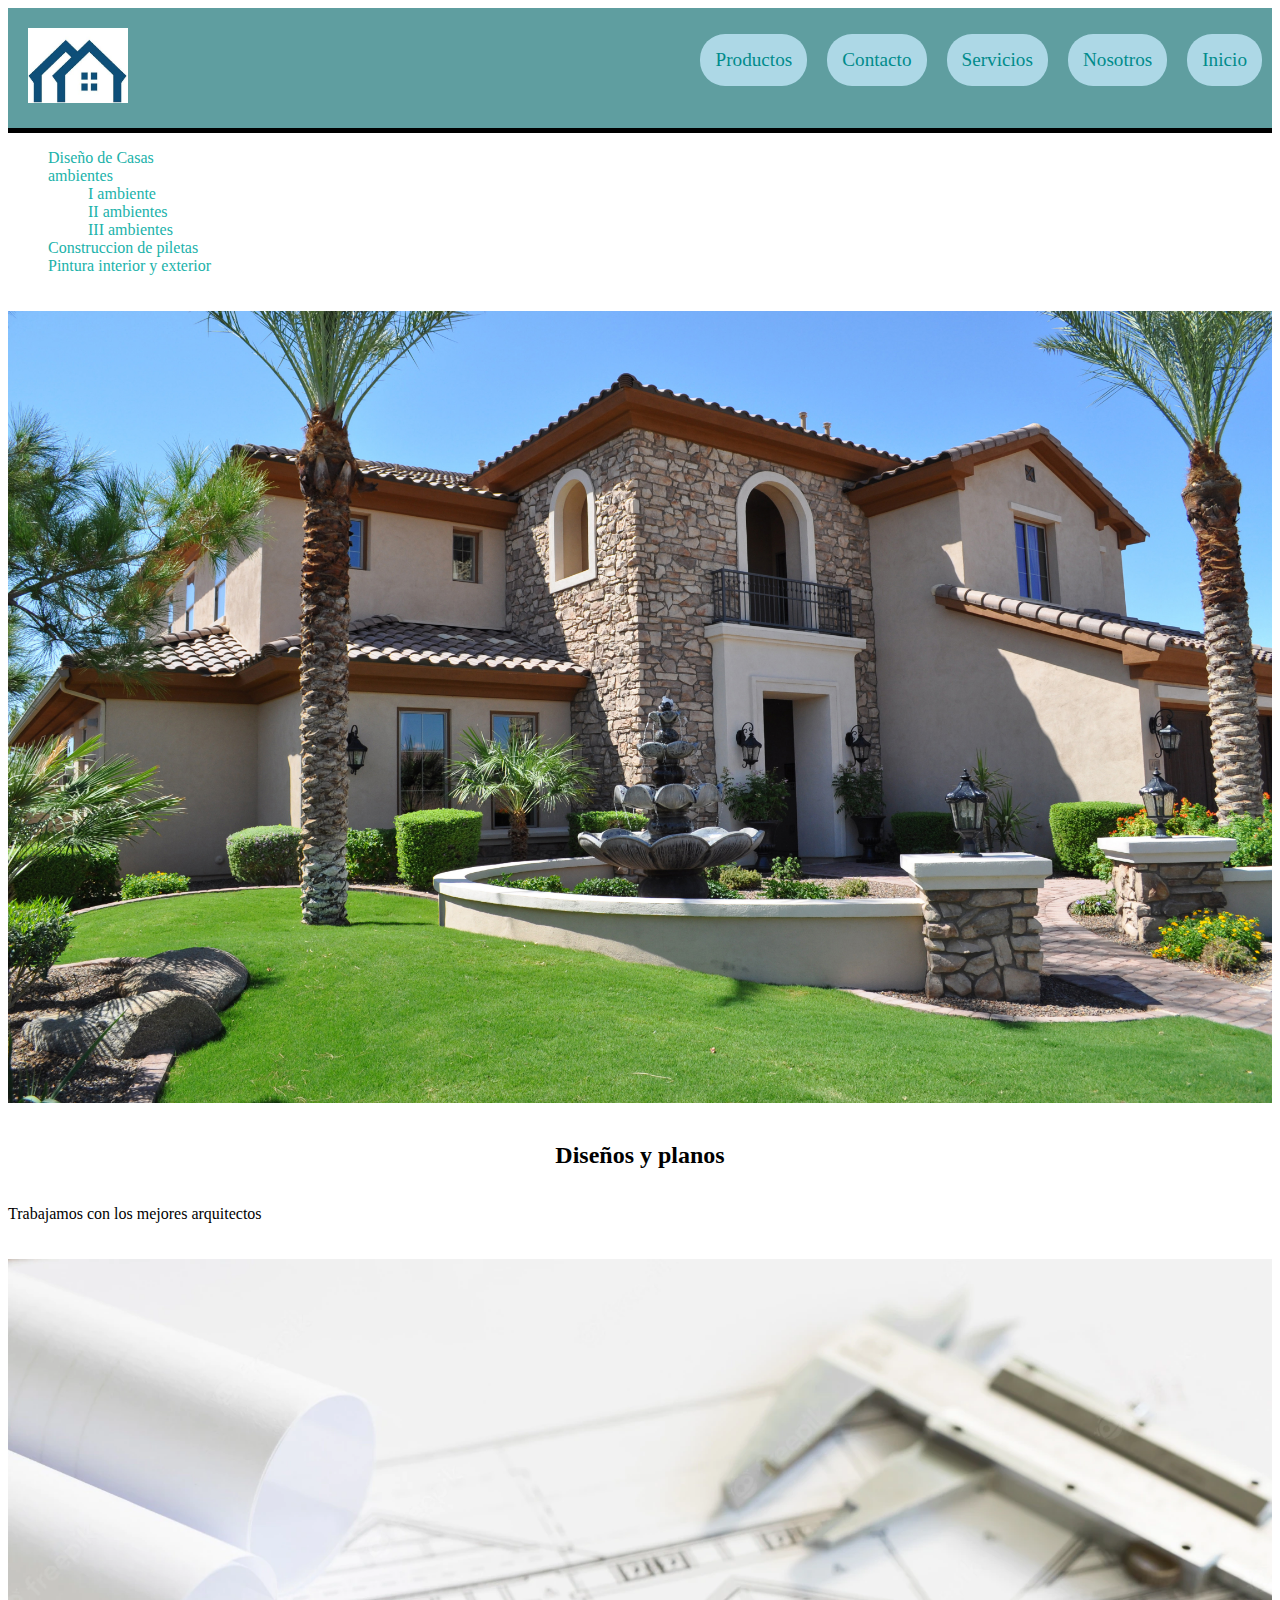
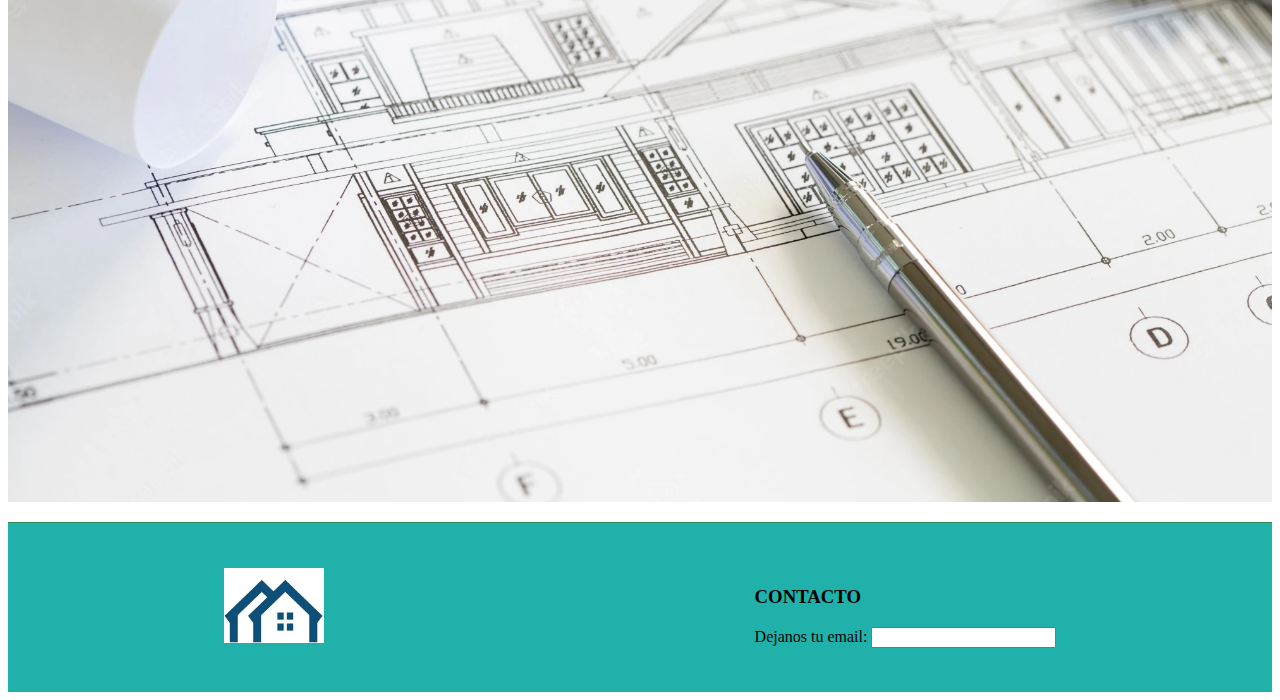
<file: index.html>
<!DOCTYPE html>
<html lang="es">
<head>
    <meta charset="UTF-8">
    <meta http-equiv="X-UA-Compatible" content="IE=edge">
    <meta name="viewport" content="width=device-width, initial-scale=1.0">
    <!-- LINK CSS -->
    <link rel="stylesheet" href="css/estilo.css">
    <title>Garcia Construcciones</title>
</head>
<body>
    <div class="grid">  
    <header class="sticky borderBottom">
         <!-- LOGO -->
         <div class="contenedorLogo">
            <a href="#">
                <img src="img/logoCasa.png" alt="logo Casa" class="img"> 
            </a>
        </div>
        <!-- NAV  -->
        <nav>
            <ul class="nav">
                <li class="itemHijo1">
                    <a href="#">Inicio</a>
                </li>
                <li class="itemHijo2">
                    <a href="pages/nosotros.html">Nosotros</a>
                </li>
                <li class="itemHijo3">
                    <a href="pages/contacto.html">Contacto</a>
                </li>
                <li class="itemHijo4">
                    <a href="pages/servicios.html">Servicios</a>
                </li>
                <li class="itemHijo5">
                    <a href="pages/productos.html">Productos</a>
                </li>
            </ul>
        </nav>
    </header>
   <main>
        <!-- LISTA ORDENADA -->
        <ol>
            <li class="li">Diseño de Casas</li>
            <li>ambientes
                <ol>
                   <li>I ambiente</li>
                   <li>II ambientes</li>
                   <li>III ambientes</li> 
                </ol>
            </li>
            <li>Construccion de piletas</li>
            <li>Pintura interior y exterior</li>
        </ol>
        <!-- IMG -->
        <img src="img/casa1.jpg" alt="encabezado casa1">
        <!-- ENCABEZADO -->
        <div>
            <h2>Diseños y planos</h2>
        </div>
        <!-- TEXTO -->
        <div>
            <p>Trabajamos con los mejores arquitectos</p>
        </div>
        <!-- IMG -->
        <img src="img/plano1.jpg" alt="plano1">
    </main>
    <footer>
        <!-- LOGO -->
        <div class="m25">
            <img src="img/logoCasa.png" alt="logo casa" class="img">
        </div>
        <div class="m25">
            <h3>CONTACTO</h3>
         <label for="">Dejanos tu email: <input type="text"></label>
        </div>
    </footer>
</div>
</body>
</html>
</file>
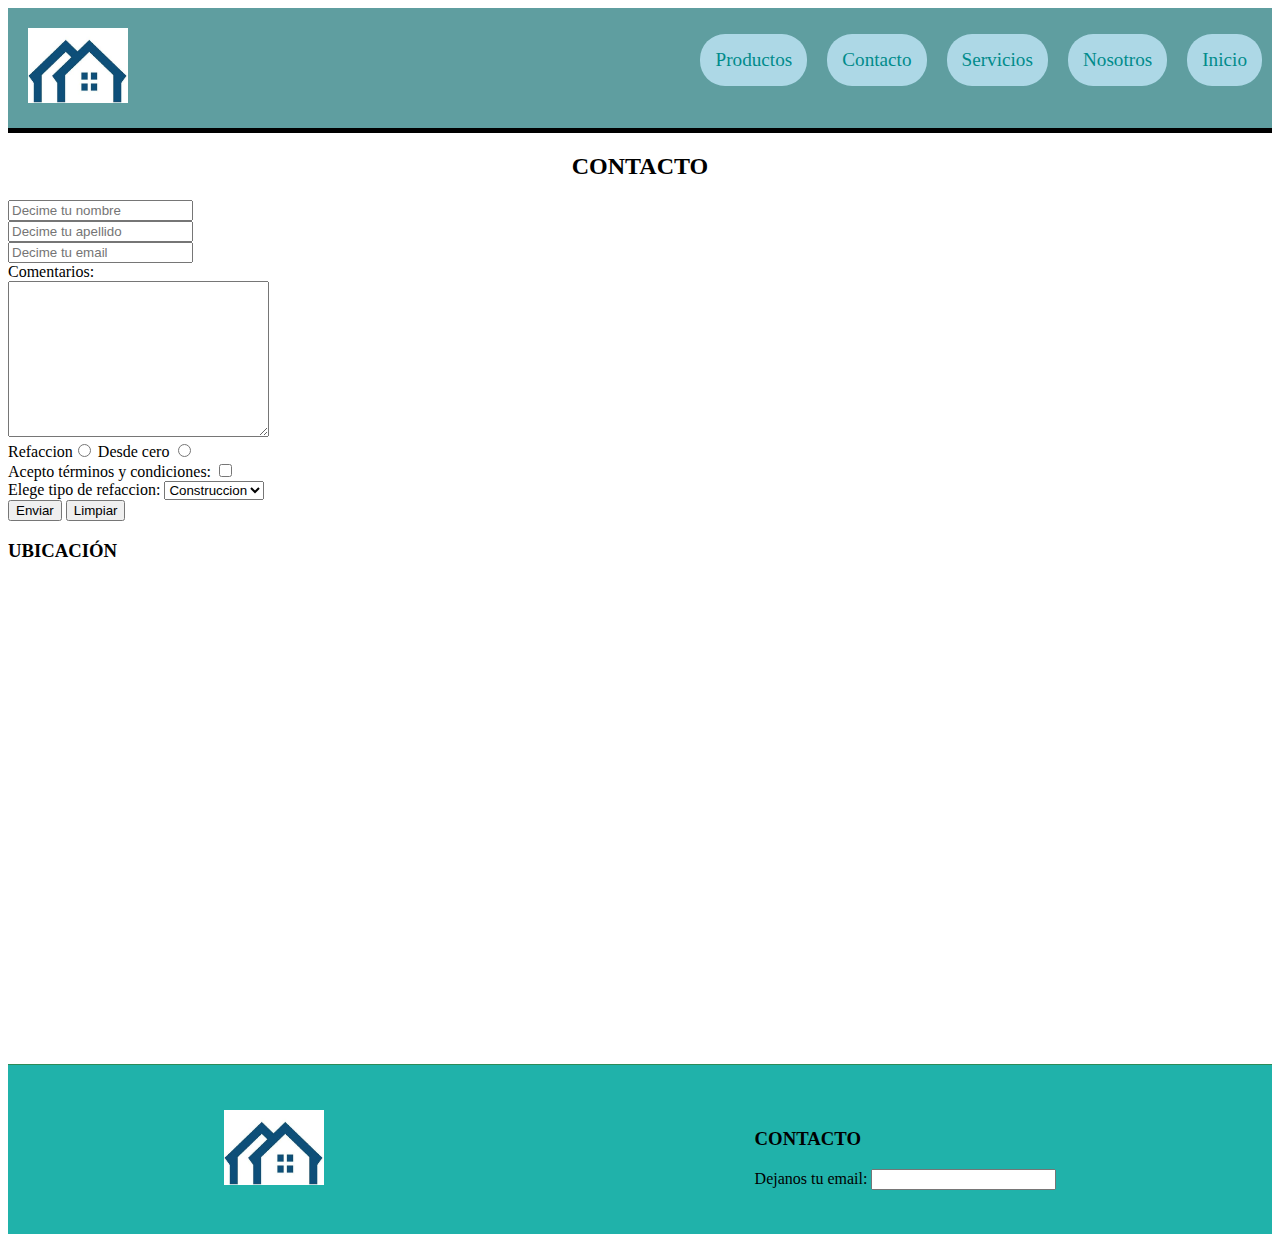
<file: pages/contacto.html>
<!DOCTYPE html>
<html lang="es">
<head>
    <meta charset="UTF-8">
    <meta http-equiv="X-UA-Compatible" content="IE=edge">
    <meta name="viewport" content="width=device-width, initial-scale=1.0">
    <link rel="stylesheet" href="../css/estilo.css">
    <title>Contacto</title>
</head>
<body>
    <div class="grid">
    <header  class="sticky borderBottom">
        <!-- LOGO -->
        <div class="contenedorLogo" >
            <a href="#">
                <img src="../img/logoCasa.png" alt="logo Casa" class="img">
            </a>
        </div>
        <!-- NAV  -->
        <nav>
            <ul class="nav">
            <li class="itemHijo1"> 
                <a href="../index.html">Inicio</a></li>
            <li class="itemHijo2">
                <a href="nosotros.html">Nosotros</a>
            </li>
            <li class="itemHijo3">
                <a href="#">Contacto</a>
            </li>
            <li class="itemHijo4">
                <a href="servicios.html">Servicios</a>
            </li>
            <li class="itemHijo5">
                <a href="productos.html">Productos</a>
            </li>
            </ul>
        </nav>
    </header>
    <main>
        <div>
            <h2>CONTACTO</h2>
        </div>
        <form action="#">
            <input type="text" placeholder="Decime tu nombre"><br>
            <input type="text" placeholder="Decime tu apellido"><br>
            <input type="email" placeholder="Decime tu email"><br>
            <label>Comentarios:</label><br>
            <textarea name="" id="" cols="30" rows="10"></textarea><br>
            <label for="">Refaccion<input type="radio" name="lado" value="I"></label>
            <label for="">Desde cero <input type="radio" name="lado" value="D"> </label><br>
            <label for="">Acepto términos y condiciones: <input type="checkbox"> </label><br>
            <label for="">Elege tipo de refaccion:
                <select name="refaccion" id="refaccion">
                    <option value="P">Construccion</option>
                    <option value="C">Pintura</option>
                </select>
            </label><br>
            <input type="submit" value="Enviar">
            <input type="reset" name="" id="" value="Limpiar">
        </form>
        <!-- IFRAME -->
        <div>
            <div class="col-12 col-lg-6 p-5">
            <h3>UBICACIÓN</h3>
        </div>
        <div class="row">
            <iframe class="iframe" src="https://www.google.com/maps/embed?pb=!1m14!1m8!1m3!1d13145.303089612886!2d-58.4497749!3d-34.5453062!3m2!1i1024!2i768!4f13.1!3m3!1m2!1s0x0%3A0x3d7f60a75bfa308a!2sEstadio%20M%C3%A2s%20Monumental!5e0!3m2!1ses!2sar!4v1666452502772!5m2!1ses!2sar" width="600" height="450" style="border: 0;" allowfullscreen="" loading="lazy" referrerpolicy="no-referrer-when-downgrade"></iframe>
        </div>
      </div>
    </main>
    <footer>
        <!-- LOGO -->
        <div class="m25">
            <img src="../img/logoCasa.png" alt="logo casa" class="img">
        </div>
        <div class="m25">
            <h3>CONTACTO</h3>
         <label for="">Dejanos tu email: <input type="text"></label>
        </div>
    </footer>
</div>
</body>
</html>
</file>
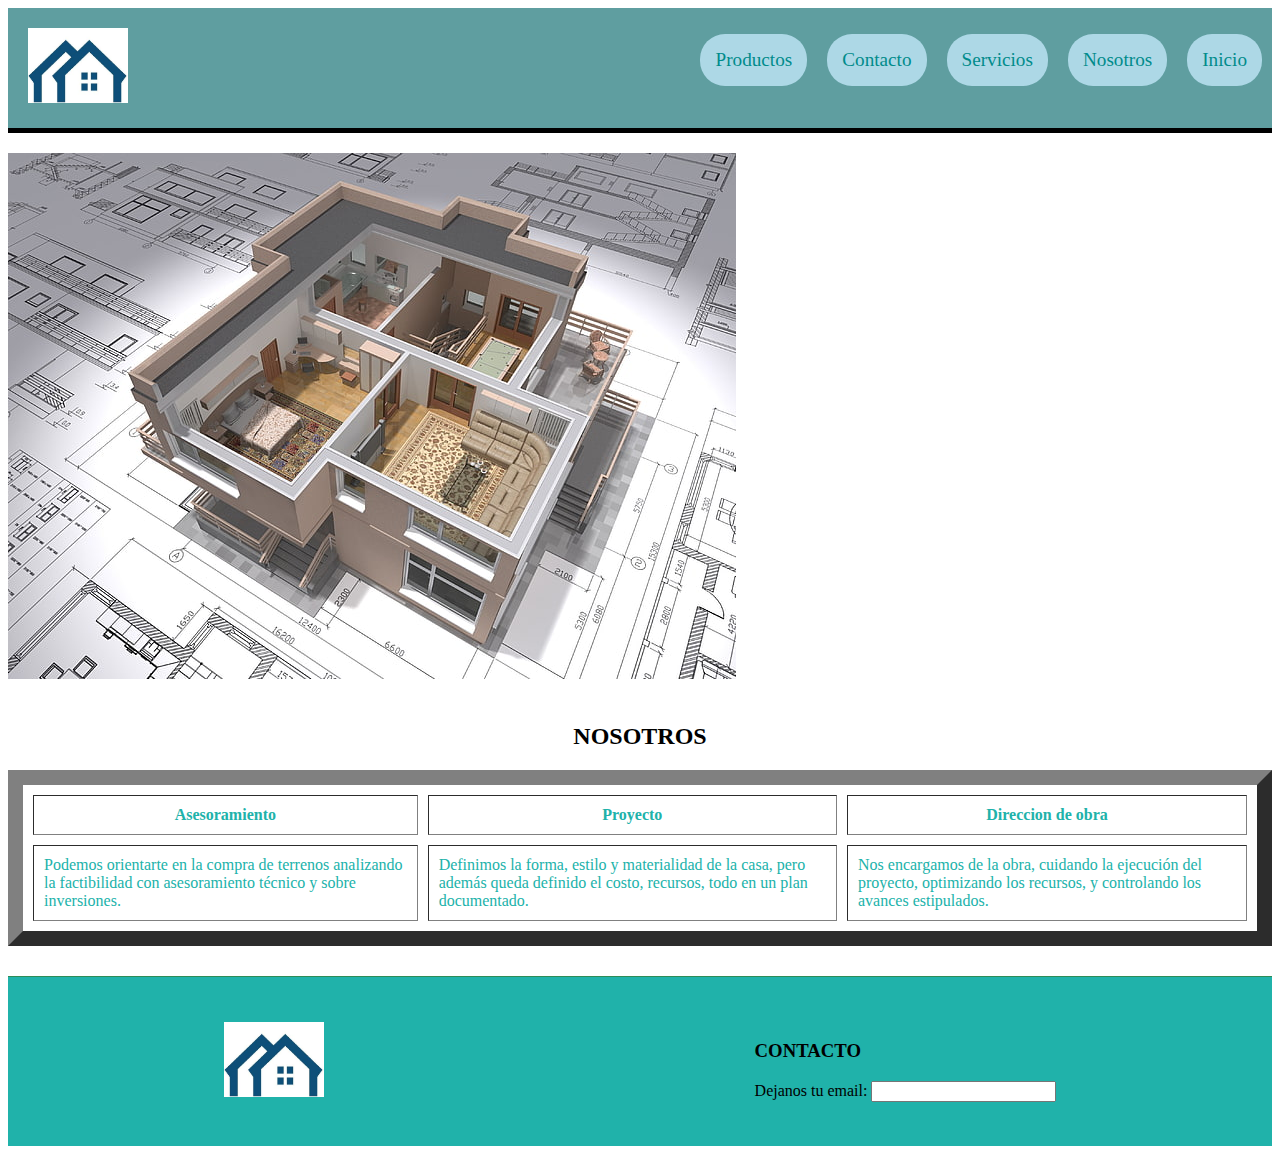
<file: pages/nosotros.html>
<!DOCTYPE html>
<html lang="es">
<head>
    <meta charset="UTF-8">
    <meta http-equiv="X-UA-Compatible" content="IE=edge">
    <meta name="viewport" content="width=device-width, initial-scale=1.0">
    <link rel="stylesheet" href="../css/estilo.css">
    <title>Nosotros</title>
</head>
<body>
    <div class="grid">
    <header  class="sticky borderBottom">
        <!-- LOGO -->
        <div class="contenedorLogo" >
            <a href="#">
                <img src="../img/logoCasa.png" alt="logo Casa" class="img">
            </a>
        </div>
        <!-- NAV  -->
        <nav>
            <ul class="nav">
            <li class="itemHijo1"> 
                <a href="../index.html">Inicio</a></li>
            <li class="itemHijo2">
                <a href="#">Nosotros</a>
            </li>
            <li class="itemHijo3">
                <a href="contacto.html">Contacto</a>
            </li>
            <li class="itemHijo4">
                <a href="servicios.html">Servicios</a>
            </li>
            <li class="itemHijo5">
                <a href="productos.html">Productos</a>
            </li>
            </ul>
        </nav>
    </header>
    <main>
        <div class="row">
            <div class="col-12 col-lg-12">
                <img class="imggg" src="../img/plano2.jpg">
            </div>
        </div>
        <div>
            <h2>NOSOTROS</h2>
        </div>
        <!-- TABLAS -->
        <table border="15" cellpadding="10" cellspacing="10" class="table">
            <tr class="tr">
                <th>Asesoramiento</th>
                <th>Proyecto</th>
                <th>Direccion de obra</th>
            </tr>
            <tr>
                <td>Podemos orientarte en la compra de terrenos analizando la factibilidad con asesoramiento técnico y sobre inversiones.</td>
                <td> Definimos la forma, estilo y materialidad de la casa, pero además queda definido el costo, recursos, todo en un plan documentado.</td>
                <td>Nos encargamos de la obra, cuidando la ejecución del proyecto, optimizando los recursos, y controlando los avances estipulados.</td>
            </tr>
        </table>

    </main>
    <footer>
        <!-- LOGO -->
        <div class="m25">
            <img src="../img/logoCasa.png" alt="logo casa" class="img">
        </div>
        <div class="m25">
            <h3>CONTACTO</h3>
         <label for="">Dejanos tu email: <input type="text"></label>
        </div>
    </footer>
</div>
</body>
</html>
</file>
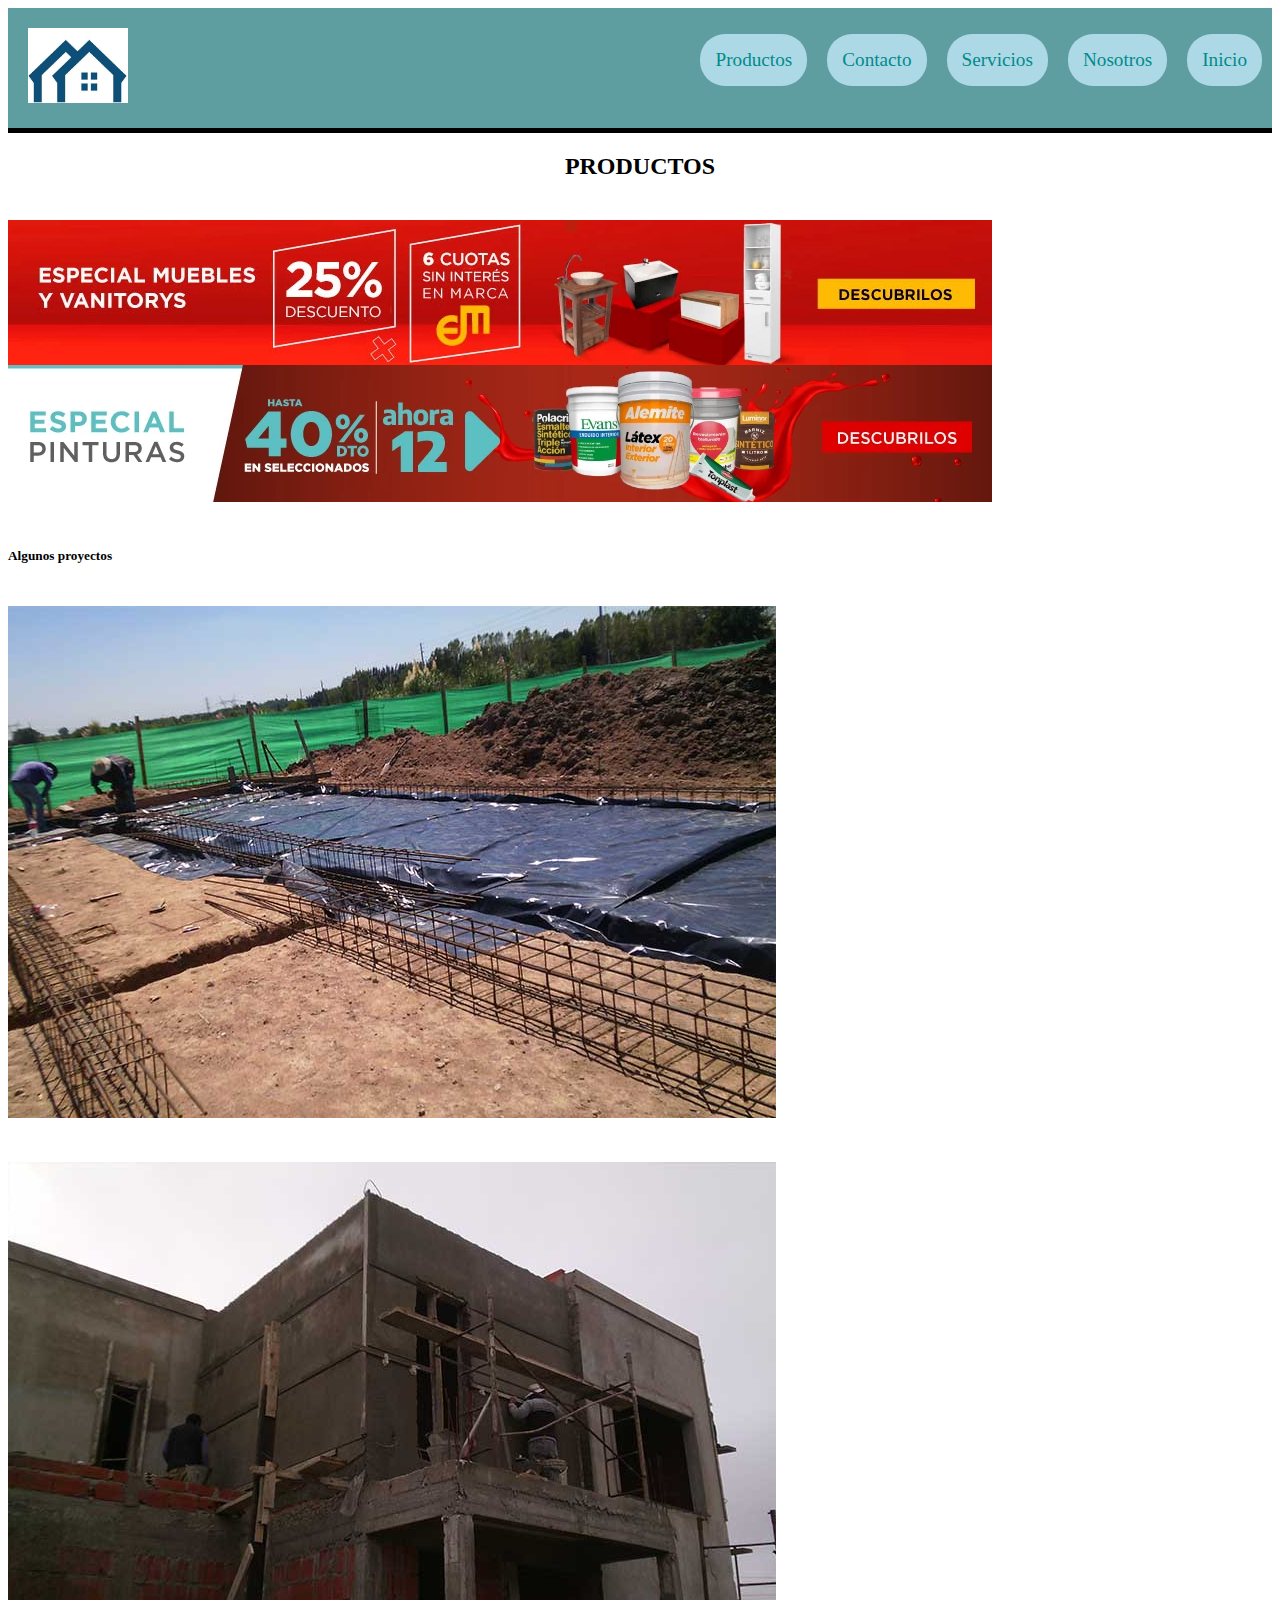
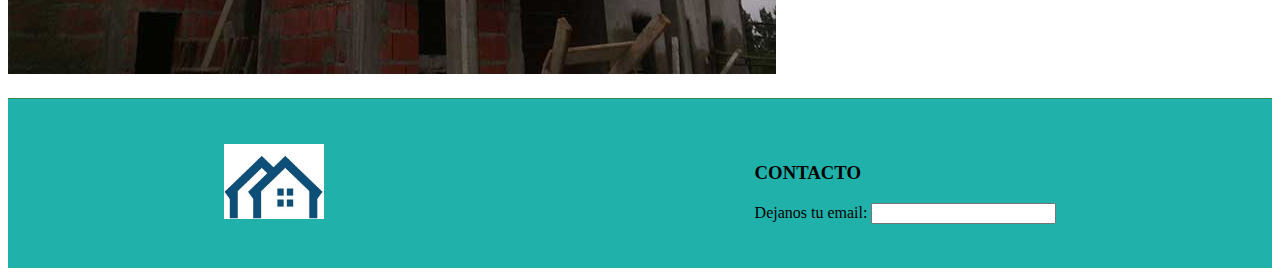
<file: pages/productos.html>
<!DOCTYPE html>
<html lang="es">
<head>
    <meta charset="UTF-8">
    <meta http-equiv="X-UA-Compatible" content="IE=edge">
    <meta name="viewport" content="width=device-width, initial-scale=1.0">
    <link rel="stylesheet" href="../css/estilo.css">
    <title>Productos</title>
</head>
<body>
    <div class="grid">
    <header class="sticky borderBottom">
        <div class="contenedorLogo">
            <a href="#">
                <img src="../img/logoCasa.png" alt="logo casa" class="img">
            </a>
        </div>
        <nav>
            <ul class="nav">
            <li class="itemHijo1"> 
                <a href="../index.html">Inicio</a></li>
            <li class="itemHijo2">
                <a href="nosotros.html">Nosotros</a>
            </li>
            <li class="itemHijo3">
                <a href="contacto.html">Contacto</a>
            </li>
            <li class="itemHijo4">
                <a href="servicios.html">Servicios</a>
            </li>
            <li class="itemHijo5">
                <a href="#">Productos</a>
            </li>
            </ul>
        </nav>
    </header>
    <main>
        <div>
            <h2>PRODUCTOS</h2>
        </div>
        <div>
            <img src="../img/producto1.png" alt="producto 1" class="imggg">
        </div>
            <h5>Algunos proyectos</h5>
        </div>
        <div>
            <img src="../img/consrtucion1.jpg" alt="construccion 1" class="imggg">
        </div>
        <div>
            <img src="../img/construccion2.jpg" alt="construccion 2" class="imggg">
        </div>
    </main>
    <footer>
        <!-- LOGO -->
        <div class="m25">
            <img src="../img/logoCasa.png" alt="logo casa" class="img">
        </div>
        <div class="m25">
            <h3>CONTACTO</h3>
         <label for="">Dejanos tu email: <input type="text"></label>
        </div>
    </footer>

</body>
</html>
</file>
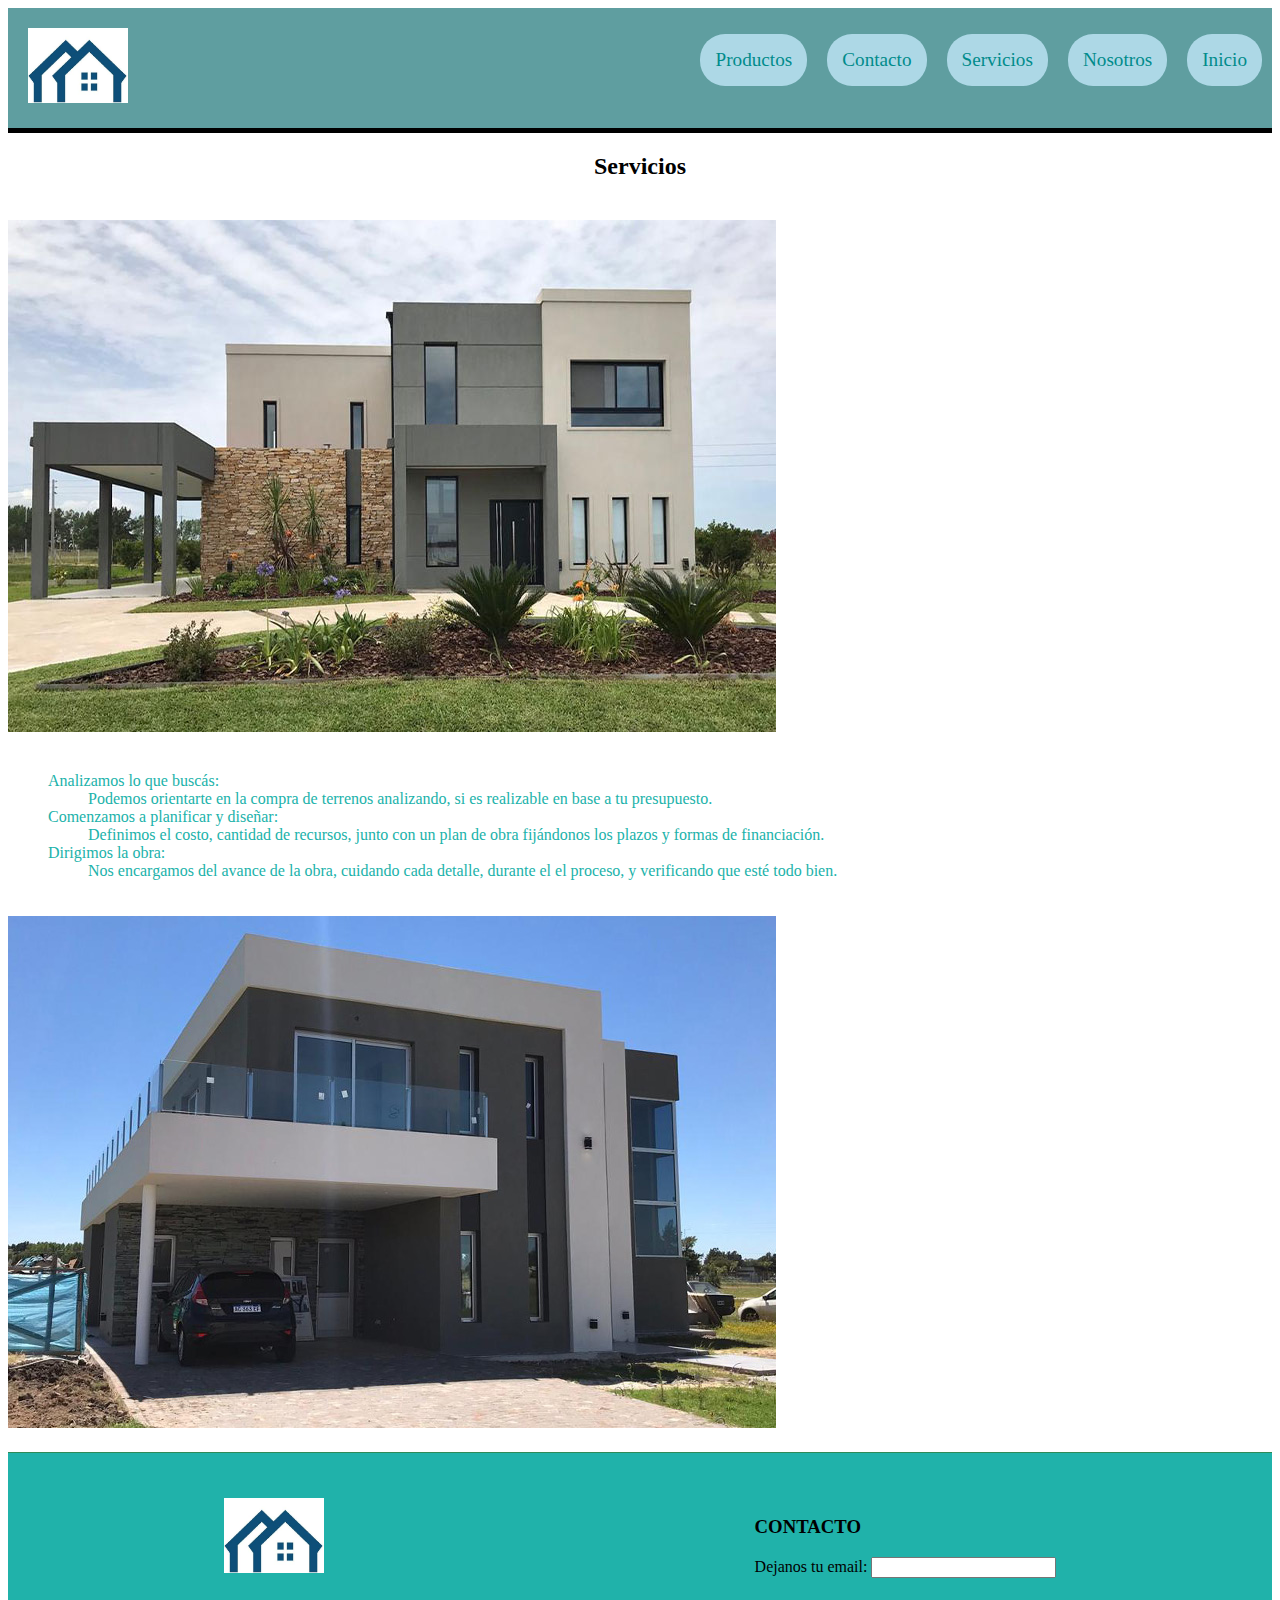
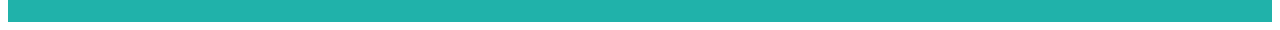
<file: pages/servicios.html>
<!DOCTYPE html>
<html lang="es">
<head>
    <meta charset="UTF-8">
    <meta http-equiv="X-UA-Compatible" content="IE=edge">
    <meta name="viewport" content="width=device-width, initial-scale=1.0">
    <link rel="stylesheet" href="../css/estilo.css">
    <title>Servicios</title>
</head>
<body>
    <div class="grid">
    <header  class="sticky borderBottom">
        <!-- LOGO -->
        <div class="contenedorLogo" >
            <a href="#">
                <img src="../img/logoCasa.png" alt="logo Casa" class="img">
            </a>
        </div>
        <!-- NAV  -->
        <nav>
            <ul class="nav">
            <li class="itemHijo1"> 
                <a href="../index.html">Inicio</a></li>
            <li class="itemHijo2">
                <a href="nosotros.html">Nosotros</a>
            </li>
            <li class="itemHijo3">
                <a href="contacto.html">Contacto</a>
            </li>
            <li class="itemHijo4">
                <a href="#">Servicios</a>
            </li>
            <li class="itemHijo5">
                <a href="productos.html">Productos</a>
            </li>
            </ul>
        </nav>
    </header>
    <main>
        <!-- encabezado -->
        <div>
            <h2>Servicios</h2>
        </div>
        <!-- Este div contiene una img -->
        <div>
            <img src="../img/casa2.jpg" alt="casa 2" class="imggg">
        </div>
       <ol>
        <li>Analizamos lo que buscás: 
            <ol>Podemos orientarte en la compra de terrenos analizando, si es realizable en base a tu presupuesto.</ol>
         </li>
         <li>Comenzamos a planificar y diseñar:
            <ol>Definimos el costo, cantidad de recursos, junto con un plan de obra  fijándonos los plazos y formas de financiación.</ol>
        </li>
        <li>Dirigimos la obra:
            <ol>Nos encargamos del avance de la obra, cuidando cada detalle, durante el el proceso, y verificando que esté todo bien.</ol>
        </li>
       </ol>
    </main>
<div>
    <img src="../img/casa4.jpg" alt="casa 4"class="imggg" >
</div> 
<footer>
    <!-- LOGO -->
    <div class="m25">
        <img src="../img/logoCasa.png" alt="logo casa" class="img">
    </div>
    <div class="m25">
        <h3>CONTACTO</h3>
     <label for="">Dejanos tu email: <input type="text"></label>
    </div>
</footer>
</div>
</body>
</html>
</file>
<file: css/estilo.css>
.grid{
    display:grid;
    grid-template-areas:
    "header"
    "main"
    "footer";
    grid-template-columns: 100%;
    grid-template-rows: repeat(3, auto);
}
.img{ width: 100px;
    height: 75px;
}
li{list-style-type: none;}
a{text-decoration: none; color:darkcyan;font-size: 1.2rem;}
footer{background-color: lightseagreen;border-top: 1px solid seagreen;}
header{ position: sticky; top:0;background-color:cadetblue;}
.sticky{position:sticky;top:0;}
.borderBottom{border-bottom: 5px solid black;}
img{margin:20px 0;}
h2{text-align: center;}
.li, ol{color:lightseagreen;
}
.tr, th, td{color: lightseagreen;
}
.th{color: black;
}
header, footer {
    display:flex; 
    flex-direction: row; 
}
header {
    justify-content: space-between; 
}
footer {
    flex-wrap: wrap;
    justify-content: space-around;
    align-items: center; 
}
.nav {
    display: flex;
    flex-direction: row;
    flex-wrap: wrap;
}
main {
    display:flex;
    flex-direction: column;
}
.nav li {padding:15px;background-color: lightblue;margin:10px; border-radius: 25px;}
.contenedorLogo{margin-left: 20px;}
.m25{margin:25px;}
.itemHijo1{order: 5;}
.itemHijo2{order: 2;}
.itemHijo3{order: -2;}
.itemHijo4{order: 0;}
.itemHijo5{order: -5;}
/* INTERVALO MOBILE */
@media screen and (max-width:768px){
    .imgEncabezado{display: none;}
    .flex{justify-content: center;}
    ul{flex-wrap: wrap;}
    a{font-size:1.3rem;}
    footer{
        display: flex;
        flex-direction: column;
        align-items: center;}
    .contacto-g-main{display:flex;flex-direction:column;align-items:center;}
    input{margin:7px 0;}
    h2{text-align: center;}
    .servicios-g-main{display:grid;grid-template-areas: "titulo" "imgIzq" "textoDer" "imgDer" "textoIzq";grid-template-columns: 100%;grid-template-rows: repeat(5,auto);grid-row-gap: 10px;}
    .imggg { max-width: 300px;
    }
}
/* INTERVALO TABLET */
@media screen and (min-width:769px) and (max-width:1023px) {
}
/* INTERVALO DESKTOP */
@media screen and (min-width:1024px) {
}
@keyframes animacionLogo {
    0%{transform:rotateX(100deg);}
    25%{transform:scale(2,2);}
    50%{transform:skewX(90deg);}
    75%{transform:translateY(-50px);}
    100%{transform:rotate(0deg);}
}
/* 2da parte: asignacion de la animacion */
footer div img {
    animation-name: animacionLogo;
    animation-iteration-count: infinite;
    animation-timing-function: ease-in;
    animation-duration: 4s;
    animation-delay: 2s;
}
@keyframes aparecer {
    0%{opacity:0;}
    100%{opacity: 1;}
}
h2{animation-name: aparecer;
    animation-duration: 2s;
    animation-iteration-count: 10;}

.iframe{
margin-bottom: 30px;
}
.table {
    margin-bottom: 30px;
  }
</file>
